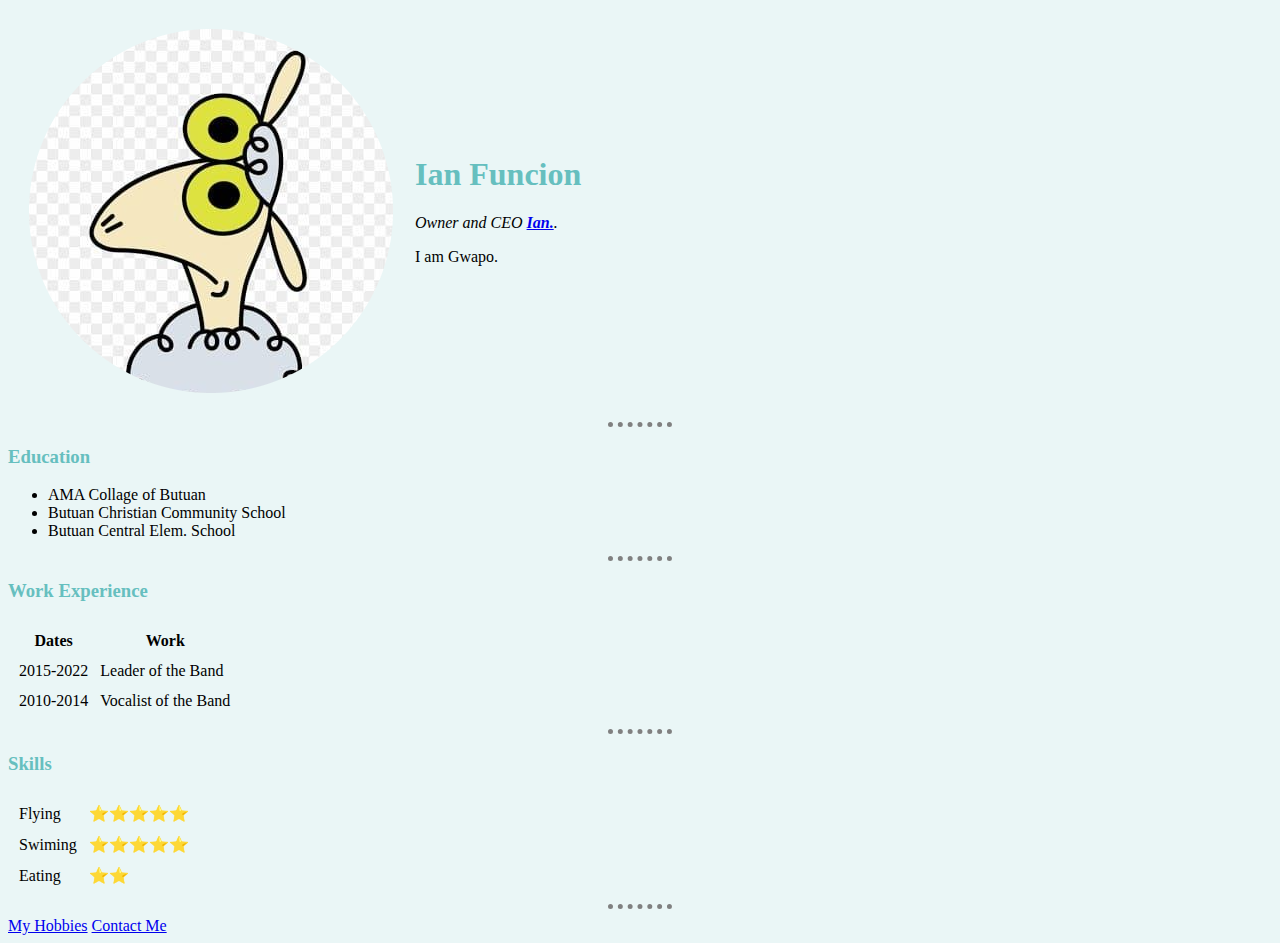
<file: index.html>
<html>
  <head>
    <meta charset="utf-8">
    <title>Ian's Personal Site</title>
    <link rel="stylesheet" href="css/styles.css">
  </head>

  <body>
    <table cellspacing="20">
      <tr>
        <td><img src="image/ian.png" alt="ian profile picture"></td>
        <td><h1>Ian Funcion</h1>
        <p><em>Owner and CEO <strong><a href="https://www.facebook.com/ian.gwaping/">Ian.</a></strong>.</em></p>
        <p>I am Gwapo.</p></td>
      </tr>
    </table>
    <hr>
    <h3>Education</h3>
    <ul>
      <li>AMA Collage of Butuan</li>
      <li>Butuan Christian Community School</li>
      <li>Butuan Central Elem. School</>	
    </ul>
    <hr>
    <h3>Work Experience</h3>
    <table cellspacing="10">
      <thead>
        <tr>
          <th>Dates</th>
          <th>Work</th>
        </tr>
      </thead>
      <tbody>
        <tr>
          <td>2015-2022</td>
          <td>Leader of the Band</td>
        </tr>
        <tr>
          <td>2010-2014</td>
          <td>Vocalist of the Band</td>
        </tr>
      </tbody>
    </table>
    <hr>
    <h3>Skills</h3>
    <table cellspacing="10">
      <tr>
        <td>Flying</td>
        <td>⭐️⭐️⭐️⭐️⭐️</td>
      </tr>
      <tr>
        <td>Swiming</td>
        <td>⭐️⭐️⭐️⭐️⭐️</td>
      </tr>
      <tr>
        <td>Eating</td>
        <td>⭐️⭐️</td>
      </tr>
    </table>
    <hr>
    <a href="hobbies.html">My Hobbies</a>
    <a href="contact.html">Contact Me</a>
  </body>
</html>
</file>
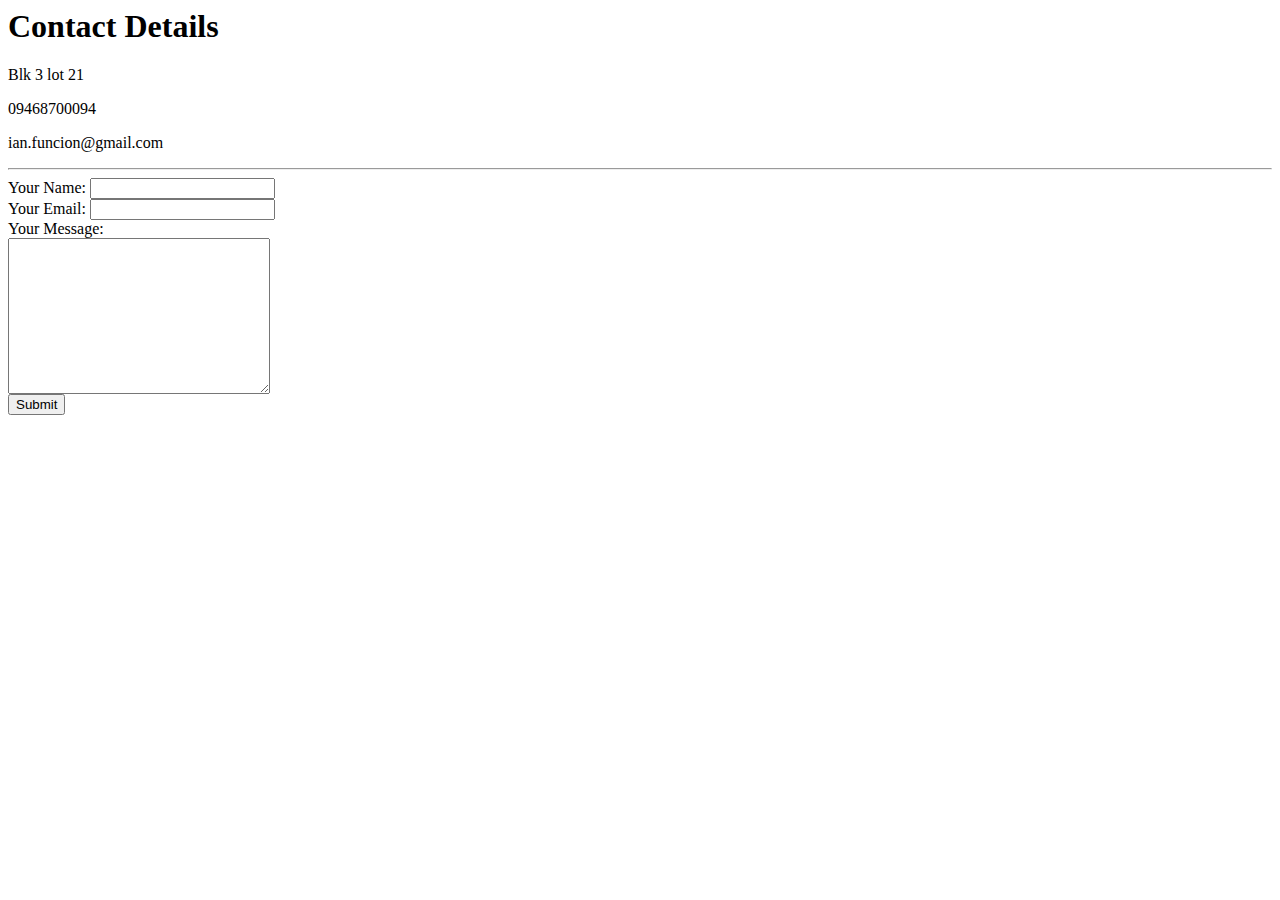
<file: contact.html>
<head>
  <meta charset="utf-8">
  <title></title>
</head>

<body>
  <h1>Contact Details</h1>
    <p>Blk 3 lot 21</p>
    <p>09468700094</p>
    <p>ian.funcion@gmail.com</p>
    <hr>
<form  action="https://mail.google.com/mail/u/0/#inbox?compose=new" method="post" enctype="text/plain">
  <label>Your Name:</label>
  <input type="text" name="yourName" value=""><br>
<label>Your Email:</label>
<input type="email" name="yourEmail" value=""><br>
<label>Your Message:</label><br>
<textarea name="yourMessage" rows="10" cols="30"></textarea><br>
  <input type="Submit" name="">


</form>
</body>
</html>
</file>
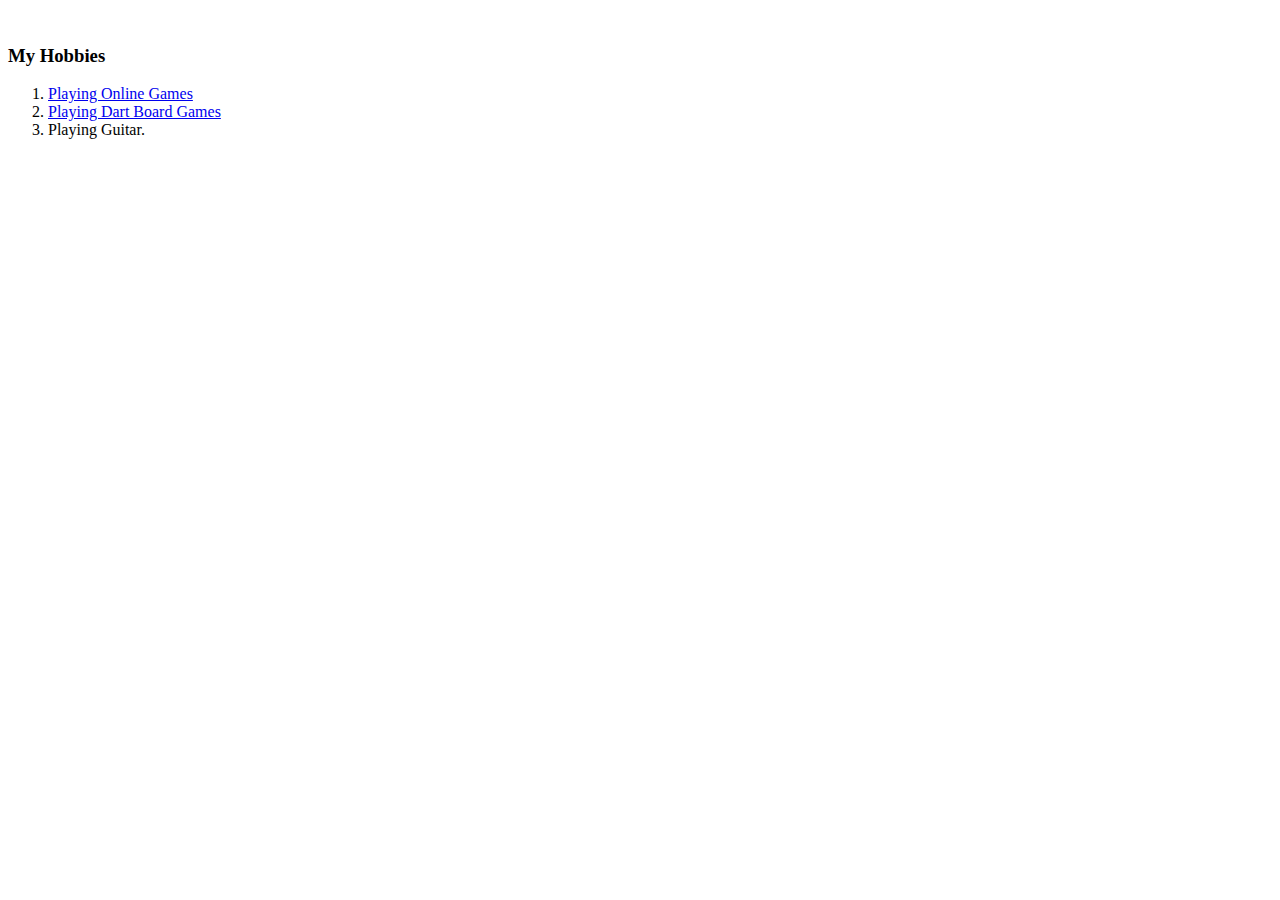
<file: hobbies.html>
<!DOCTYPE html><html lang="en" dir="ltr">

<head>
  <meta charset="utf-8">
  <title>My Hobbies</title>
</head>

<body>
  <br>
  <h3>My Hobbies</h3>
  <ol>
    <li><a href="https://cabalph.playpark.com/main/">Playing Online Games</a></li>
    <li><a href="https://www.darting.com/">Playing Dart Board Games</a></li>
    <li>Playing Guitar.
  </ol>
</body>

</html>
</file>
<file: css/styles.css>
body {
  background-color:  #EAF6F6;
}

hr {
  border-style: none;
  border-top-style: dotted;
  border-color: grey;
  border-width: 5px;
  width: 5%;
}
h1 {
  color: #66BFBF;
}
h2 {
  color: #66BFBF;
}
h3 {
  color: #66BFBF;
}
</file>
